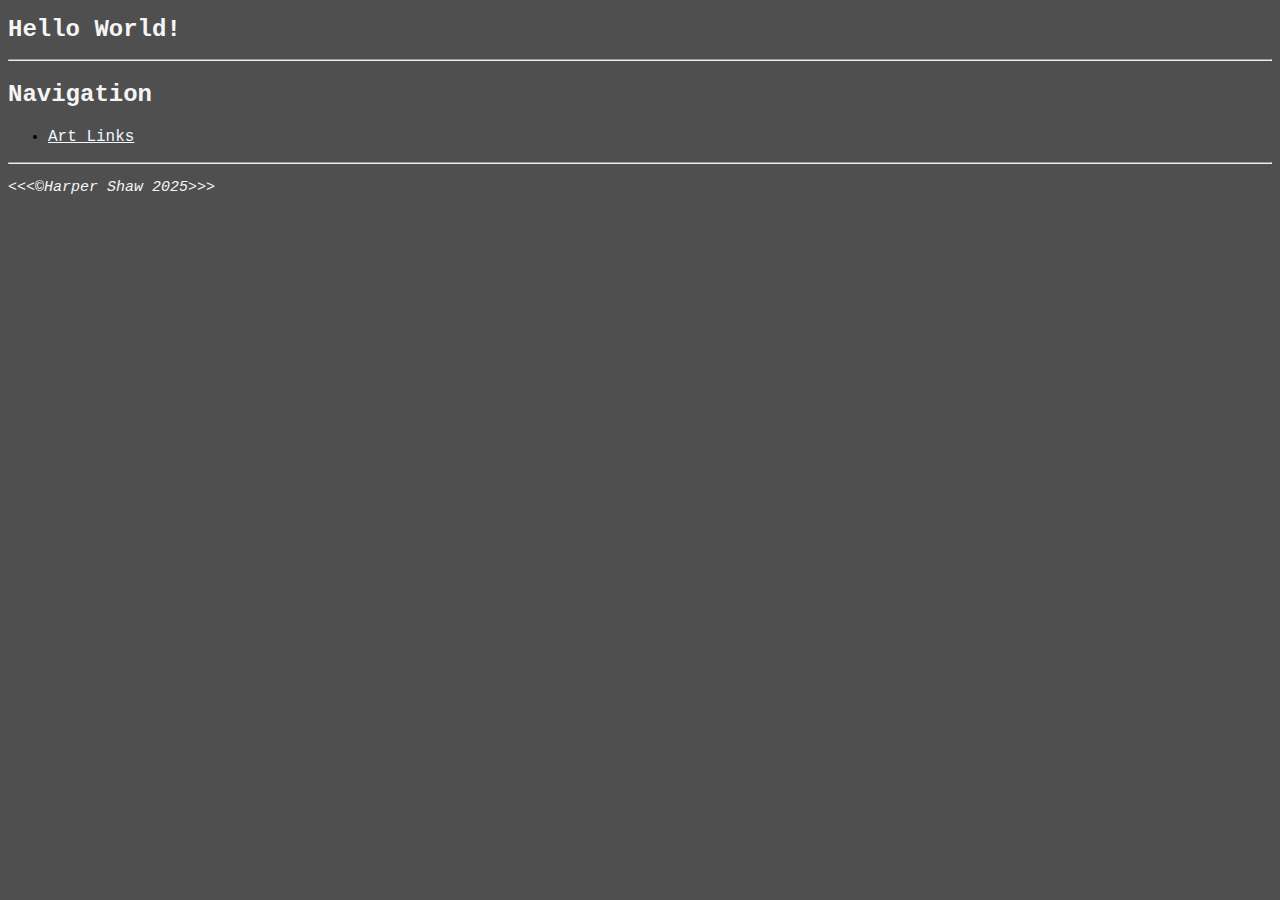
<file: index.html>
<!DOCTYPE html>
<html lang="en">
    <head>
        <meta charset="UTF-8">
        <meta name="viewport" content="width=device-width">
        <meta name="Author" content="Harper Shaw">
        <meta name="Description" content="A Collection of things I enjoy">
        <title>Hired!</title>
        <link rel="stylesheet" href="Homepagestyle.css" type="text/css">
        <link rel="icon" href="Profile Photo.png" type="image/x-icon"> 
    </head>
    <body>
        <!--INTRO-->
        <header>
        <h1> Hello World!</h1>
            <hr>
        </header>
        
        <!--NAVIGATION-->
        <h2 id="Main-Navigation"> Navigation </h2>
            <ul>
                <li><a href="#html"><a href="about.html">Art Links</a></a></li>
            </ul>   
                <hr>
        <!--COPYRIGHT-->
    
            <p><em>&lt;&lt;&lt;&copy;Harper Shaw 2025</a>&gt;&gt;&gt;</em></p>   
    </body>

</html>
</file>
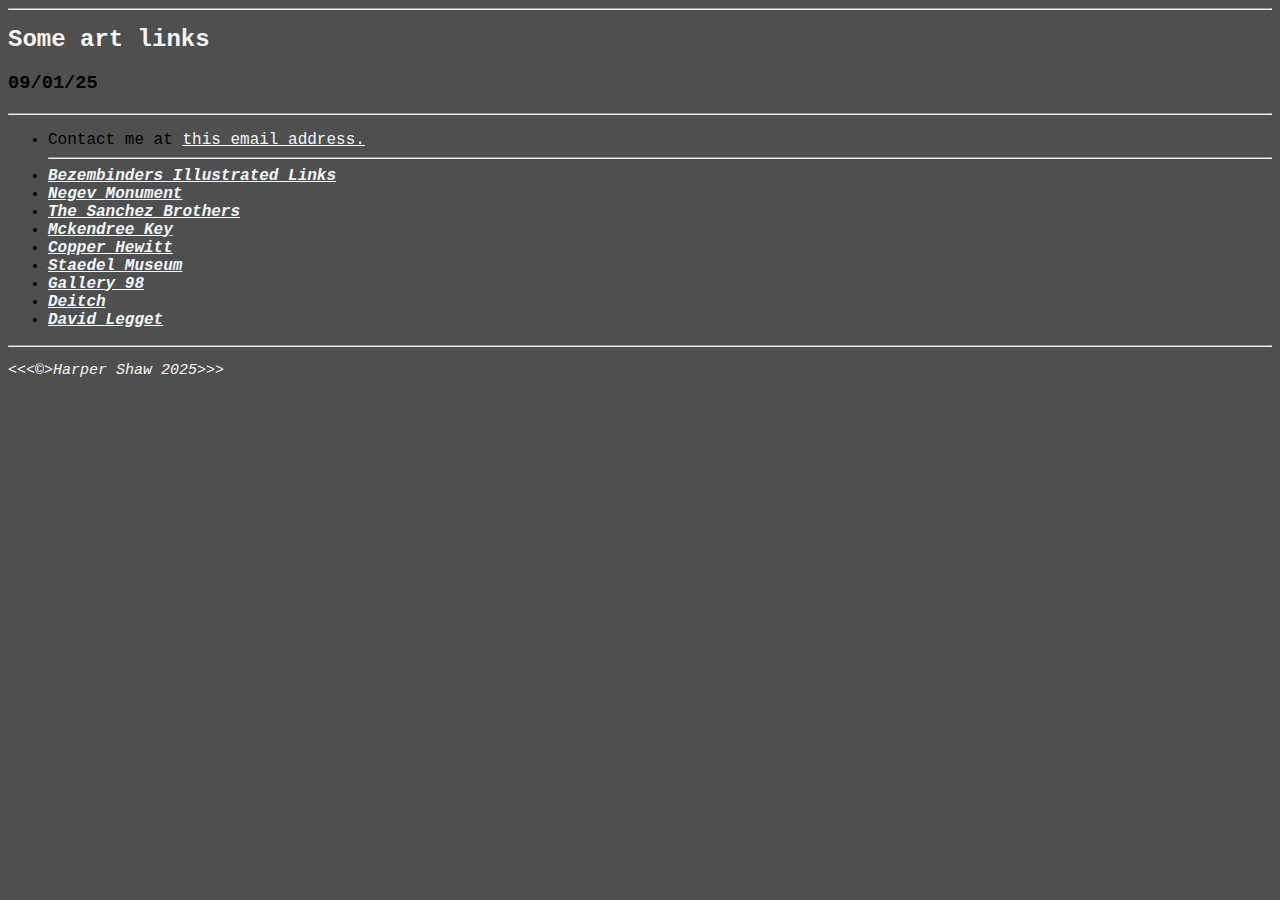
<file: about.html>
<!DOCTYPE html>
<html lang="en">
<head>    
    <meta charset="UTF-8">
    <meta name="viewport" content="width=device-width">
    <meta name="Author" content="Harper Shaw">
    <meta name=description content="All about who? What have they done?">
    <title>All about your. hired. gun.</title>
    <link rel="stylesheet" href="Homepagestyle.css" type="text/css">
    <link rel="icon" href="images/AboutIcon.jpg" type="image/x-icon">
</head>
<body>
<hr>
<h1> Some art links</h1>
<h3> 09/01/25</h3>
<hr>
<ul>
  

    <li> Contact me at <a href="mailto:info@yourhiredgun.com"> this email address.</a></li>
<hr>
    <li> <a href="http://weblog.bezembinder.nl/Frameset.htm" target="_blank"><em><strong>Bezembinders Illustrated Links</strong></em></a></li>
    <li> <a href="https://www.danikaravan.com/portfolio-item/israel-negev-monument/" target="_blank"><em><strong>Negev Monument</strong></em></a></li>
    <li> <a href="https://www.thesanchezbrothers.com/photography.html" target="_blank"><em><strong>The Sanchez Brothers</strong></em></a></li>
    <li> <a href="https://www.mckendreekey.com/index.html" target="_blank"><em><strong>Mckendree Key</strong></em></a></li>    
    <li> <a href="https://www.cooperhewitt.org/2018/07/18/a-dream-come-true/" target="_blank"><em><strong>Copper Hewitt</strong></em></a></li>
    <li> <a href="https://www.staedelmuseum.de/en/" target="_blank"><em><strong>Staedel Museum</strong></em></a></li>
    <li> <a href="https://gallery98.org/" target="_blank"><em><strong>Gallery 98</strong></em></a></li>
    <li> <a href="HTTPS://deitch.com" target="_blank"><em><strong>Deitch</strong></em></a></li>
    <li> <a href="https://davidleggettart.com/section/35565.html" target="_blank"><em><strong>David Legget</strong></em></a></li>

</ul>
 <!--COPYRIGHT-->
 <hr>
            <p><em>&lt;&lt;&lt;&copy;>Harper Shaw 2025&gt;&gt;&gt;</em></p>

</body>

</html>
</file>
<file: Homepagestyle.css>
html {
height:100%;
width:100%;
}

/* Font & Backround Color */
body {
    background-color: rgb(80, 79, 79);
    font-family: "courier new", monospace;
}

/* Standard Font Size */
h1 {
    font-size: 24px;
    font-weight: 700;
    color: whitesmoke;
}
h2 {
    color: whitesmoke
}
p {
    font-size:15px;
    color: whitesmoke;
}

a {
    color: aliceblue
}
a:visited {
    color: darkred
}

a:hover, a:active {
    color: #bdb8b8
}
</file>
